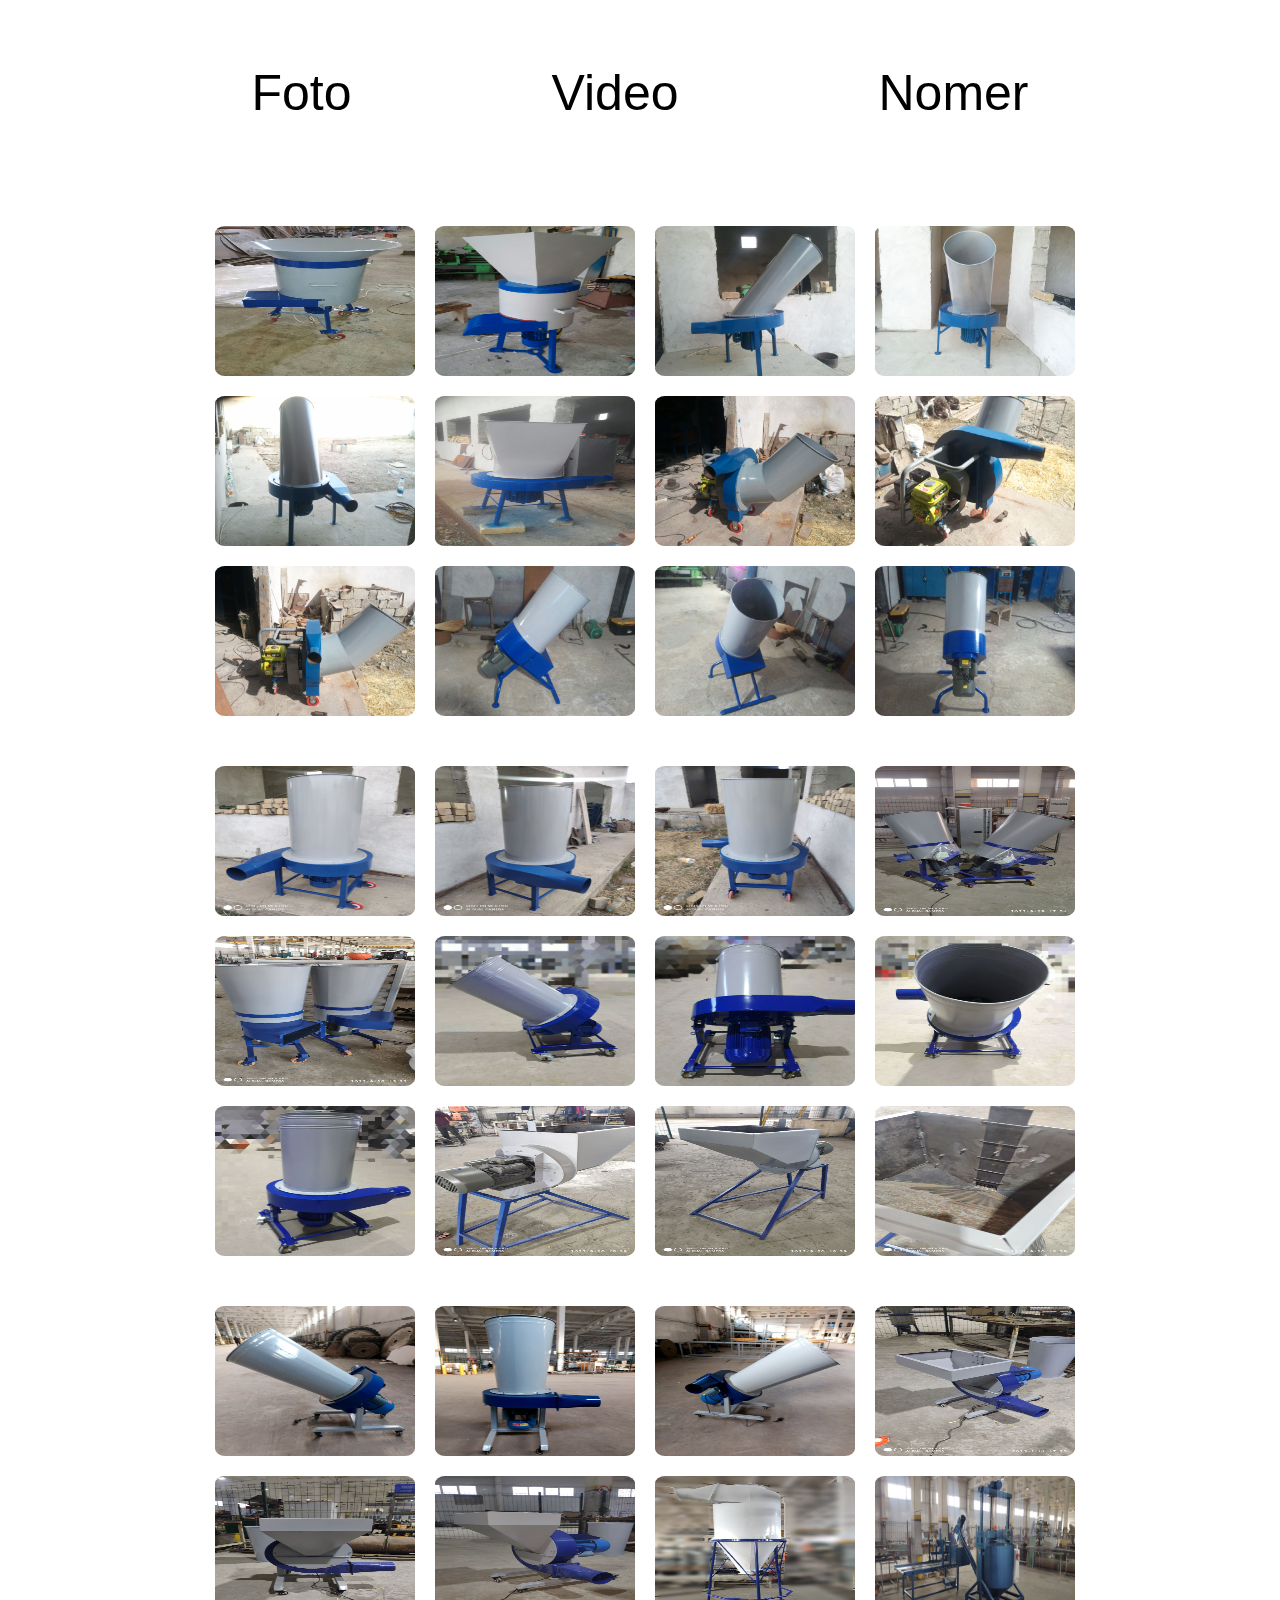
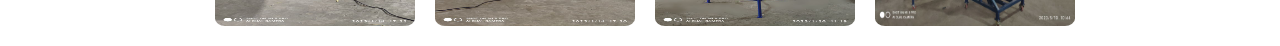
<file: index.html>
<html lang="en">
<head>
    <meta charset="UTF-8">
    <meta name="viewport" content="width=device-width, initial-scale=1.0">
    <title>Drabilka zakaz</title>
    <link rel="stylesheet" href="./style.css">
</head>
<body>

    
    <div class="container">
         <div class='header__wrapper'>
           
      <ul>
        <li><a href="index.html">Foto</a></li>
        <li><a href="./Video.html">Video</a></li>
        <li><a class="a" href="./Nomer.html">Nomer</a></li>
      </ul>
    </div>
</div>
      <div id="ota">
       <img class="a" src="./img/2.jpg" alt="">
       <img class="a" src="./img/3.jpg" alt="">
       <img class="a" src="./img/4.jpg" alt="">
       <img class="a" src="./img/5.jpg" alt="">
       <img class="a" src="./img/6.jpg" alt="">
       <img class="a" src="./img/7.jpg" alt="">
       <img class="a" src="./img/8.jpg" alt="">
       <img class="a" src="./img/9.jpg" alt="">
       <img class="a" src="./img/10.jpg" alt="">
       <img class="a" src="./img/11.jpg" alt="">
       <img class="a" src="./img/12.jpg" alt="">
       <img class="a" src="./img/13.jpg" alt="">
      </div>
      <div id="ota1">
       <img class="a" src="./img/14.jpg" alt="">
       <img class="a" src="./img/15.jpg" alt="">
       <img class="a" src="./img/16.jpg" alt="">
       <img class="a" src="./img/26.jpg" alt="">
       <img class="a" src="./img/27.jpg" alt="">
       <img class="a" src="./img/19.jpg" alt="">
       <img class="a" src="./img/20.jpg" alt="">
       <img class="a" src="./img/21.jpg" alt="">
       <img class="a" src="./img/22.jpg" alt="">
       <img class="a" src="./img/23.jpg" alt="">
       <img class="a" src="./img/24.jpg" alt="">
       <img class="a" src="./img/25.jpg" alt="">
      </div>
      <div id="ota2">
       <img class="a" src="./img/28.jpg" alt="">
       <img class="a" src="./img/29.jpg" alt="">
       <img class="a" src="./img/30.jpg" alt="">
       <img class="a" src="./img/31.jpg" alt="">
       <img class="a" src="./img/32.jpg" alt="">
       <img class="a" src="./img/33.jpg" alt="">
       <img class="a" src="./img/34.jpg" alt="">
       <img class="a" src="./img/35.jpg" alt="">
      </div>

</body>
</html>
</file>
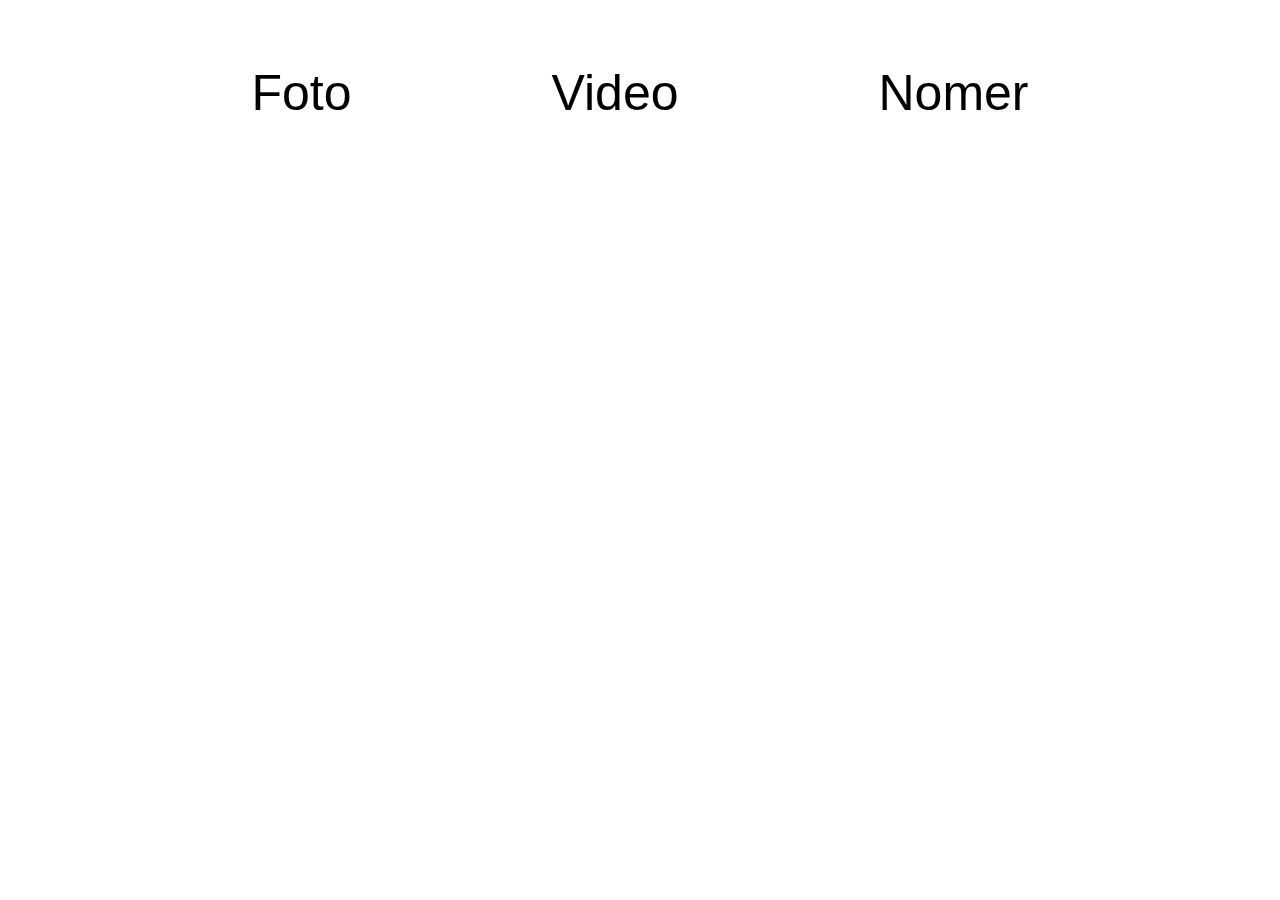
<file: Nomer.html>
<html lang="en">
<head>
    <meta charset="UTF-8">
    <meta name="viewport" content="width=device-width, initial-scale=1.0">
    <title>Drabilka zakaz</title>
    <link rel="stylesheet" href="./style.css">
</head>
<body>
    
    <div class='header__wrapper'>
        <ul>
          <li><a href="index.html">Foto</a></li>
          <li><a href="./Video.html">Video</a></li>
          <li><a class="a" href="Nomer.html">Nomer</a></li>
        </ul>
    </div>
        
</body>
</html>
</file>
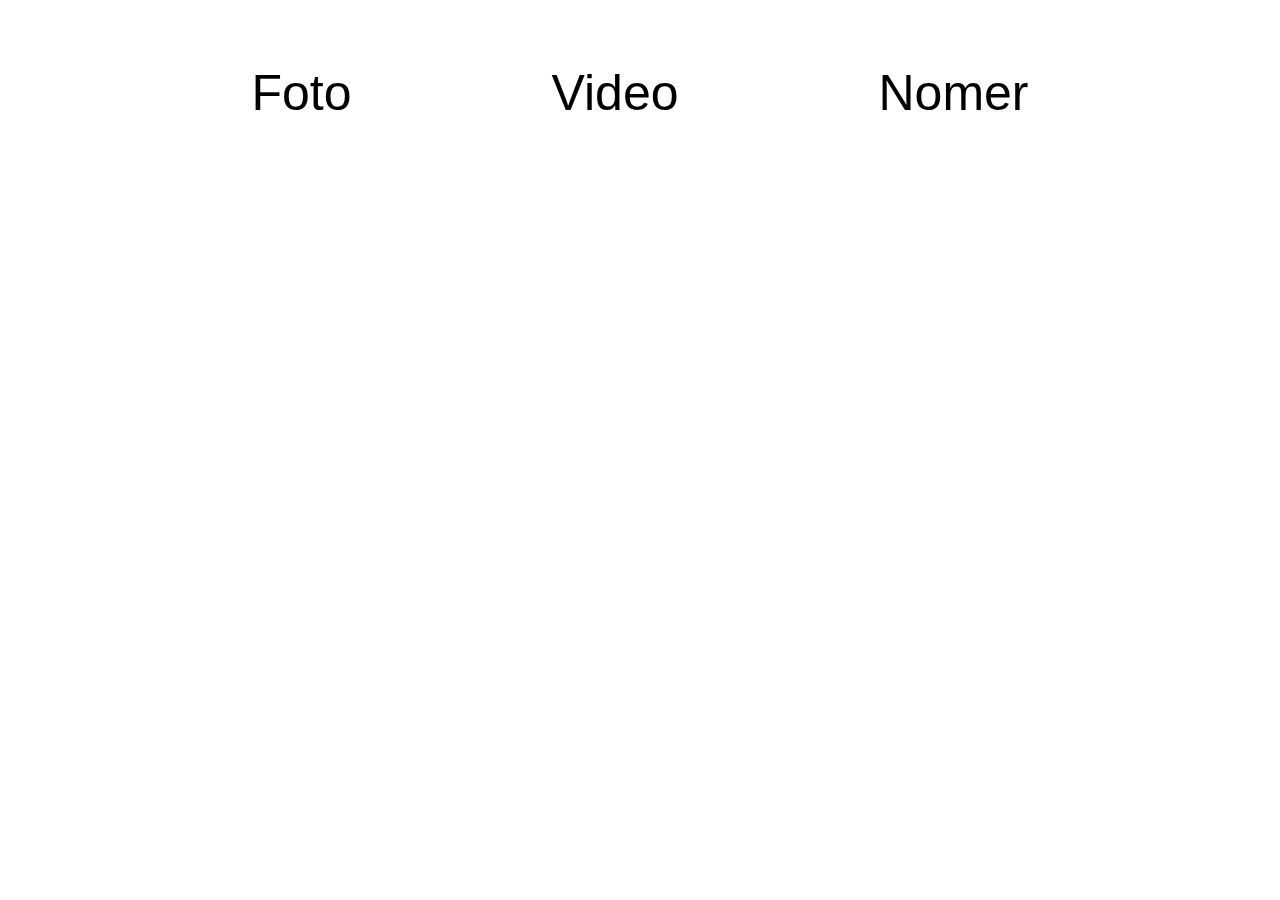
<file: Video.html>
<html lang="en">
<head>
    <meta charset="UTF-8">
    <meta name="viewport" content="width=device-width, initial-scale=1.0">
    <title>Drabilka zakaz</title>
    <link rel="stylesheet" href="./style.css">
</head>
<body>
 
    <div class='header__wrapper'>
        <ul>
          <li><a href="index.html">Foto</a></li>
          <li><a href="./Video.html">Video</a></li>
          <li><a class="a" href="./Nomer.html">Nomer</a></li>
        </ul>
           </div>
        
</body>
</html>
</file>
<file: style.css>
* {
    margin: 0;
    padding: 0;
    box-sizing: border-box;
}
.container {
    max-width: 1015px;
    margin: 0 auto;
    padding: 0 15;
    display: block;
}

.header__wrapper {
    display: flex;
    align-items: center;
    justify-content: space-between;
    padding-top: 64px;
    padding-bottom: 54px;
    margin: 0 auto;
    margin-bottom: 50px;
}
.video iframe {
    width: 100%;
    height: 100%;
}

.video {
    width: 60px;
    height: 50px;
    border-radius: 20%;
    
}

ul {
    display: flex;
    align-items: center;
    gap: 200px;
    margin: auto;
    font-size: 50;
}
li {
    list-style: none;
}
body {
    background-image: url("https://external-content.duckduckgo.com/iu/?u=https%3A%2F%2Fmedia.giphy.com%2Fmedia%2F3L6qcq1y6yHyNYw1OX%2Fgiphy.gif&f=1&nofb=1&ipt=3fec30b607c6dfbdba35c6b426e5eeedbfc9ebff9b1b5de0d77dbffce15ee0bd&ipo=images");
    
    background-position: center;
    background-repeat: no-repeat;
    background-size: cover;
}


a {
    text-decoration: none; /* Pastki chiziqni olib tashlaydi */
    font-family: 'Segoe UI', Tahoma, Geneva, Verdana, sans-serif;
    color: rgb(0, 0, 0);
}   


a:hover {
    text-decoration: underline; /* Faqat sichqoncha ustiga kelganda chiqadi */
}

#ota {
    width: 850px;
    display: grid;
    grid-template-columns: repeat(4, 1fr);
    gap: 20px;
    
    margin: 0 auto;

}
#ota1 {
    padding-top: 50px;
    width: 850px;
    display: grid;
    grid-template-columns: repeat(4, 1fr);
    gap: 20px;
    
    margin: 0 auto;

}
#ota2 {
    padding-top: 50px;
    width: 850px;
    display: grid;
    grid-template-columns: repeat(4, 1fr);
    gap: 20px;
    
    margin: 0 auto;
    padding-bottom: 20px    ;

}
.a {
    
    width: 200px;
    height: 150px;
    border-radius: 5%;
    
}
@media (max-width: 800px) {
    
    
    
    
    #ota {
        width: 560px;
       align-items: center;
       justify-content: center;
        grid-template-columns: repeat(3,1fr);
        margin-left: 44px;
        
    }
    #ota1 {
        
        align-items: center;
       justify-content: center;
       width: 560px;
        grid-template-columns: repeat(3,1fr);
        margin-left: 44px;
    
    }
    #ota2 {
        
        align-items: center;
       justify-content: center;
       width: 560px;
        grid-template-columns: repeat(3,1fr);
        margin-left: 44px;
        
    }
    ul {
        font-size: 30;
    }
  }


  @media (max-width: 500px) {
    #ota {
        width: 600px;
        grid-template-columns: repeat(1,1fr);
        gap: 10px;
        margin-left: 100px;
    }
    #ota1 {
        width: 600px;
        grid-template-columns: repeat(1,1fr);
        gap: 10px;
    }
    #ota2 {
        width: 600px;
        grid-template-columns: repeat(1,1fr);
        gap: 10px;
    }
    ul {
        font-size: 35;
        gap: 50px;
    }
  }
</file>
